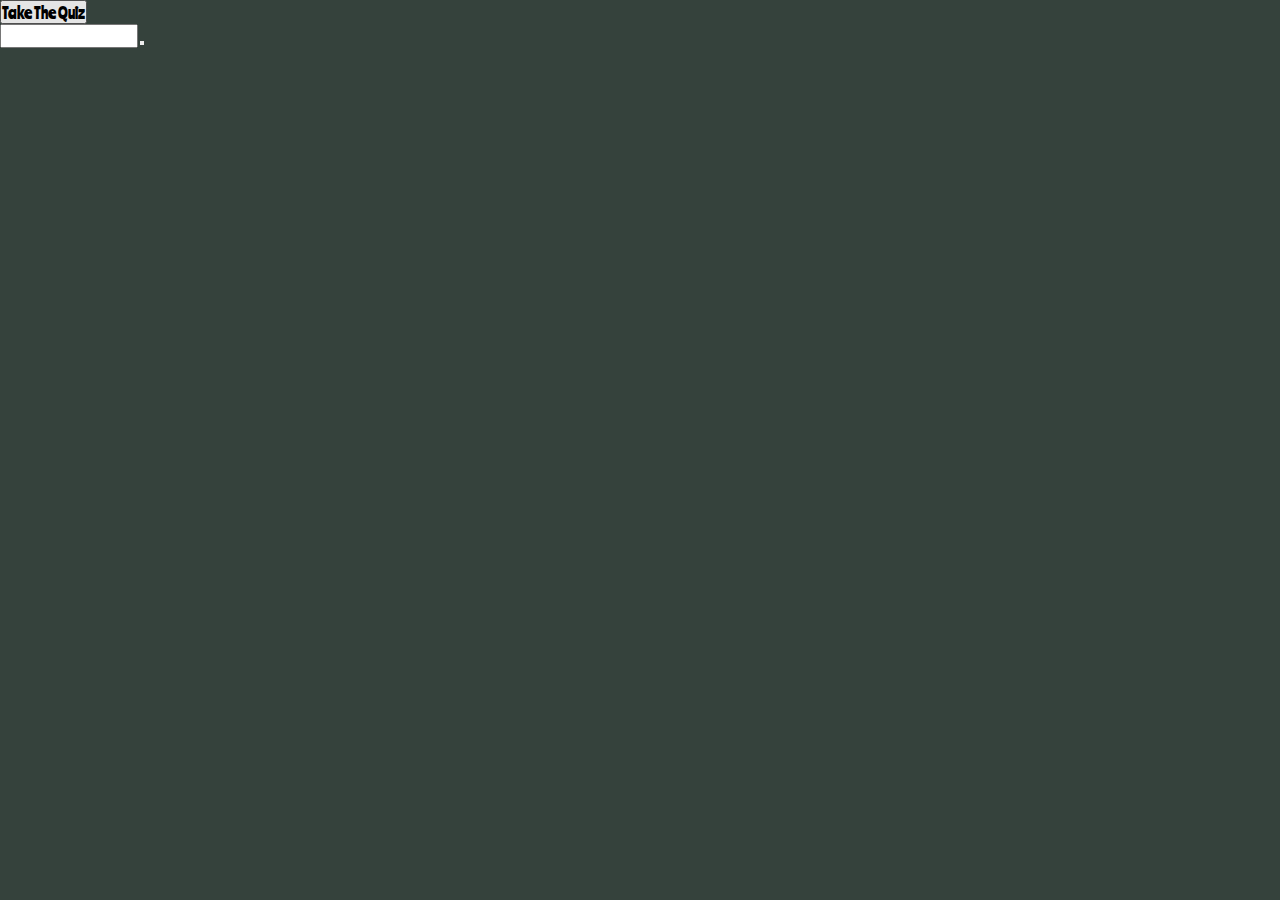
<file: index.html>
<!DOCTYPE html>
<html lang="en">

<head>
    <meta charset="UTF-8">
    <meta http-equiv="X-UA-Compatible" content="IE=edge">
    <meta name="viewport" content="width=device-width, initial-scale=1.0">
    <link rel="stylesheet" href="./style.css">
    <title>Quiz</title>
</head>

<body>
    <header>
        <time id="timer" class="hide"></time>
    </header>

    <button id="start">Take The Quiz</button>
    
    <div id="qBox" class="hide">
        <p id="Q1"></p>
        <button id="button0" class="options">answers</button>
        
        <button id="button1"  class="options">answers</button>
        
        <button id="button2"  class="options">answers</button>
       
        <button id="button3"  class="options">answers</button>

    </div>


<div>
    <input name="" id="intials"/>
    <button id="scores"></button>
</div>

    <!-- <script src="./questions.js"></script> -->
    <script src="script.js"></script>
</body>

</html>
</file>
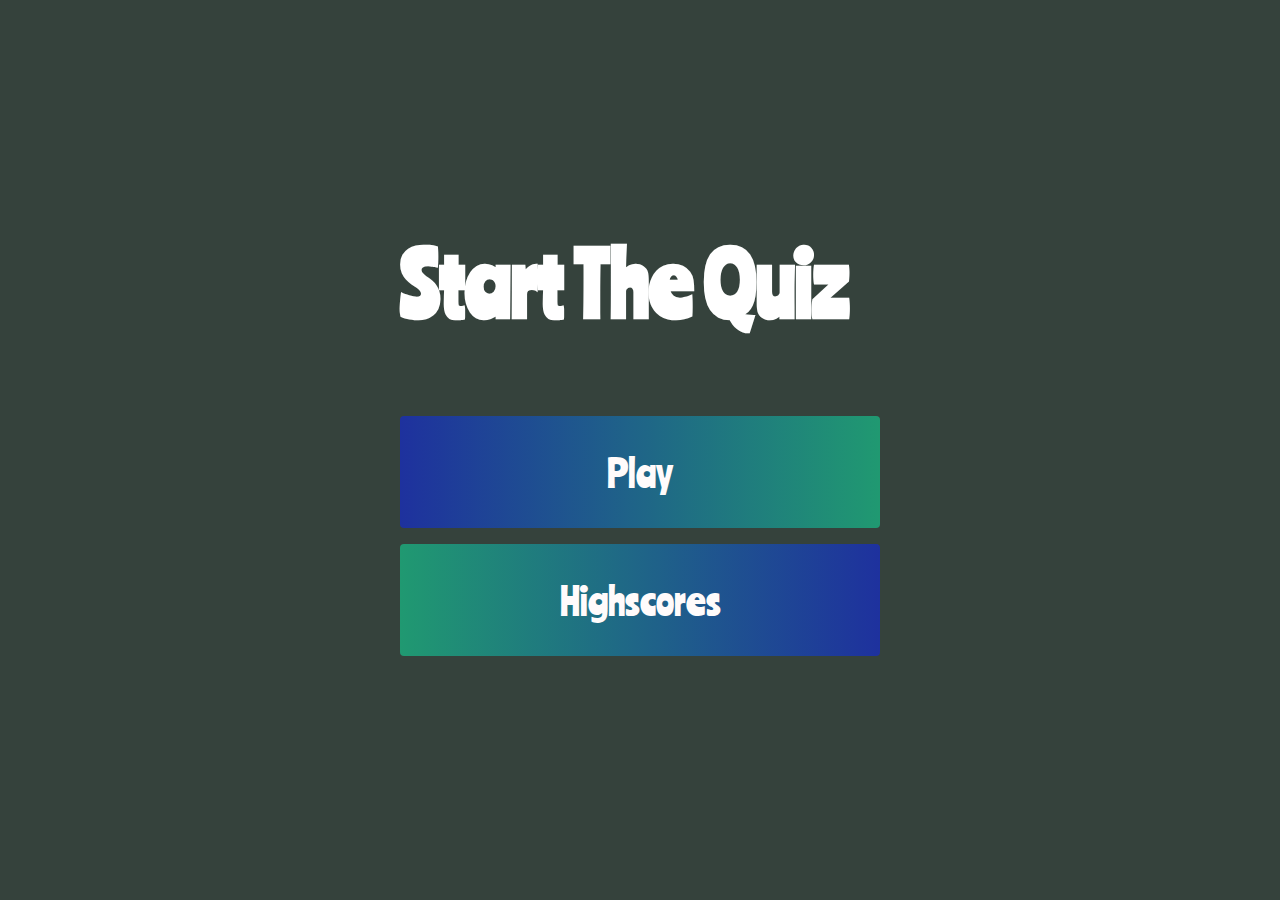
<file: index2.html>
<!DOCTYPE html>
<html lang="en">
<head>
    <meta charset="UTF-8">
    <meta http-equiv="X-UA-Compatible" content="IE=edge">
    <meta name="viewport" content="width=device-width, initial-scale=1.0">
    <link rel="stylesheet" href="./style.css">
    <title>Javascript Quiz</title>
</head>
<body>
    <div class="container">
        <div id="home" class="flex-column flex-container">
            <h1>Start The Quiz</h1>
            <a href="/index.html" class="btn">Play</a>
            <a href="/highscores.html" id="highscore-btn" class="btn">Highscores</a>        
        </div>
    </div>
    
</body>
</html>
</file>
<file: style.css>
@import url('https://fonts.googleapis.com/css2?family=Ranchers&display=swap');

:root {
    background-color: rgb(53, 66, 60);
}

* {
    box-sizing: border-box;
    margin: 0;
    padding: 0;
    font-size:100%;
    font-family:'Ranchers', cursive;
}

h1 {
    font-size: 5.4rem;
    color: white;
    margin-bottom: 5rem;
}

h2 {
    font-size: 4.2rem;
    margin-bottom: 4rem;
}
.container {
    width: 100vw;
    height: 100vh;
    display: flex;
    justify-content: center;
    align-items: center;
    max-width: 80rem;
    margin: 0 auto;
    padding: 2rem;
}

.flex-column {
    display: flex;
    flex-direction: column;
}

.flex-center {
    justify-content: center;
    align-items: center;
}

.justify-center {
    justify-content: center;
}

.text-center {
    text-align: center;
}

.hide{
    display: none;
}

.btn {
    font-size: 2.4rem;
    padding: 2rem 0;
    width: 30rem;
    text-align: center;
    margin-bottom: 1rem;
    text-decoration: none;
    color: rgb(255, 251, 251);
    background: linear-gradient(90deg, rgb(30, 49, 158) 0%, rgb(32, 153, 113) 100%);
    border-radius: 4px;
}

.btn:hover {
    cursor: pointer;
    box-shadow: 0 0.4rem 1.4rem 0 rgba(15, 180, 111, 0.26);
    transition: transform 150ms;
    transform: scale(1.03);
}

.btn[disabled]:hover {
    cursor: not-allowed;
    box-shadow: none;
    transform: none;
}

#highscore-btn {
    background: linear-gradient(90deg, rgb(32, 153, 113) 0%, rgb(30, 49, 158) 100%)
}

#highscore-btn:hover {
    box-shadow: 0 0.4rem 1.4rem 0 rgba(255, 255, 0, 0.5);
}
</file>
